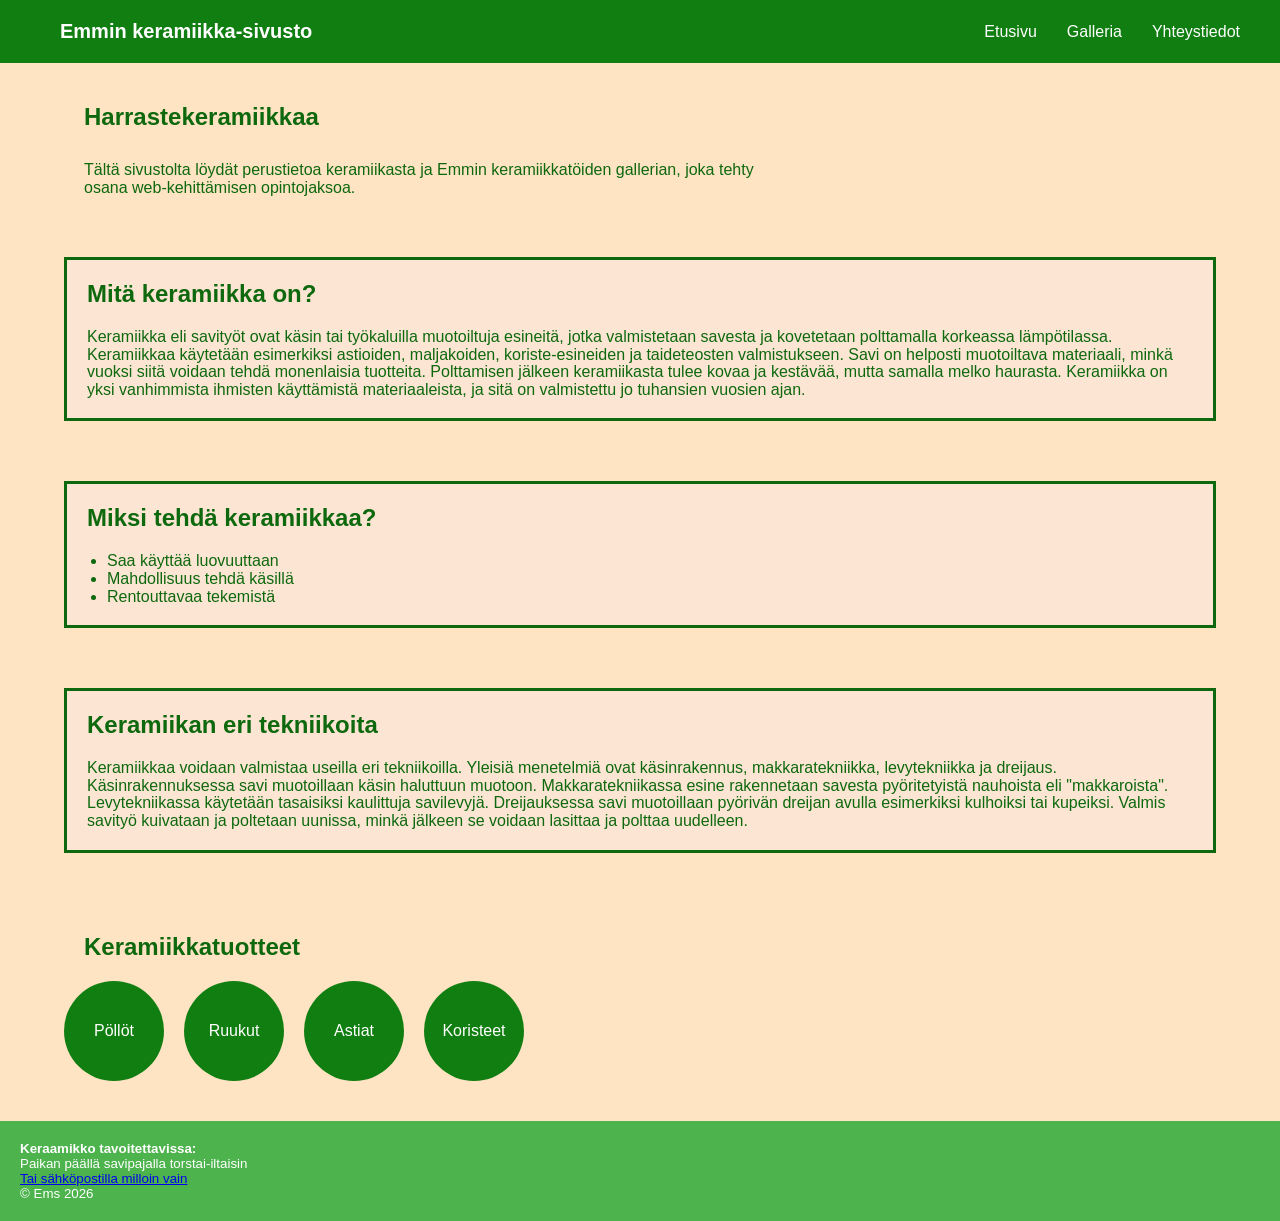
<file: index.html>
<!DOCTYPE html>
<html lang="fi">
<head>
    <meta charset="UTF-8">
    <meta name="viewport" content="width=device-width, initial-scale=1.0">
    <title>Keramiikka-sivusto</title>
    <link rel="stylesheet" href="css/styles.css">
</head>

<body>
    <header class="header">
        <a href="#" class="logo">Emmin keramiikka-sivusto</a>
        <nav class="navi">
            <ul>
                <li><a href="index.html">Etusivu</a></li>
                <li class="dropdown"><a href="galleria.html">Galleria</a>
                    <ul class="dropdown-menu">
                        <li><a href="galleria.html#pollot">Pöllöt</a></li>
                        <li><a href="galleria.html#ruukut">Ruukut</a></li>
                        <li><a href="galleria.html#astiat">Astiat</a></li>
                        <li><a href="galleria.html#koriste-esineet">Koriste-esineet</a></li>
                    </ul>
                </li>
                <li><a href="yhteystiedot.html">Yhteystiedot</a></li>
            </ul>
        </nav>
    </header>

    <main class="container">
        <section class="intro">
            <h1>Harrastekeramiikkaa</h1>
            <p>Tältä sivustolta löydät perustietoa keramiikasta ja Emmin keramiikkatöiden gallerian, joka tehty osana web-kehittämisen opintojaksoa.</p>
        </section>

        <section class="main-text">
            <section class="item1">
                <h2>Mitä keramiikka on?</h2>
                <p>Keramiikka eli savityöt ovat käsin tai työkaluilla muotoiltuja esineitä, jotka valmistetaan savesta ja kovetetaan polttamalla korkeassa lämpötilassa. Keramiikkaa käytetään esimerkiksi astioiden, maljakoiden, koriste-esineiden ja taideteosten valmistukseen. Savi on helposti muotoiltava materiaali, minkä vuoksi siitä voidaan tehdä monenlaisia tuotteita. Polttamisen jälkeen keramiikasta tulee kovaa ja kestävää, mutta samalla melko haurasta. Keramiikka on yksi vanhimmista ihmisten käyttämistä materiaaleista, ja sitä on valmistettu jo tuhansien vuosien ajan.</p>
            </section>

            <section class="item2">
                <h2>Miksi tehdä keramiikkaa?</h2>
                <ul>
                    <li>Saa käyttää luovuuttaan</li>
                    <li>Mahdollisuus tehdä käsillä</li>
                    <li>Rentouttavaa tekemistä</li>
                </ul>
            </section>

            <section class="item3">
                <h2>Keramiikan eri tekniikoita</h2>
                <p>Keramiikkaa voidaan valmistaa useilla eri tekniikoilla. Yleisiä menetelmiä ovat käsinrakennus, makkaratekniikka, levytekniikka ja dreijaus. Käsinrakennuksessa savi muotoillaan käsin haluttuun muotoon. Makkaratekniikassa esine rakennetaan savesta pyöritetyistä nauhoista eli "makkaroista". Levytekniikassa käytetään tasaisiksi kaulittuja savilevyjä. Dreijauksessa savi muotoillaan pyörivän dreijan avulla esimerkiksi kulhoiksi tai kupeiksi. Valmis savityö kuivataan ja poltetaan uunissa, minkä jälkeen se voidaan lasittaa ja polttaa uudelleen.</p>
                <!--Tähän kohtaan voidaan tehdä myös taulukko, johon laitetaan muutama esimerkki savilaaduista ja polttolämpötiloista-->
            </section>
        
            <section class="item4">
                <h2>Keramiikkatuotteet</h2>
                <div class="tuotelaatikot">
                    <span class="klikkaa"><a href="galleria.html#pollot">Pöllöt</a></span>
                    <span class="klikkaa"><a href="galleria.html#ruukut">Ruukut</a></span>
                    <span class="klikkaa"><a href="galleria.html#astiat">Astiat</a></span>
                    <span class="klikkaa"><a href="galleria.html#koriste">Koristeet</a></span>
                    <!-- Näistä tarkoitus tulla vähän nätempiä klikattavia kohtia, jotka ohjaa Galleria-sivulle suoraan kyseiseen kohtaan-->
                </div>
            </section>
        </section>
    </main>

    <footer class="footer">
        <p class="footer-bold">Keraamikko tavoitettavissa:</p>
        <p>Paikan päällä savipajalla torstai-iltaisin</p>
         <a href="mailto:keraamikko@savityo.fi">Tai sähköpostilla milloin vain</a>
        <p>&copy; Ems 2026</p>
    </footer>
</body>
</html>
</file>
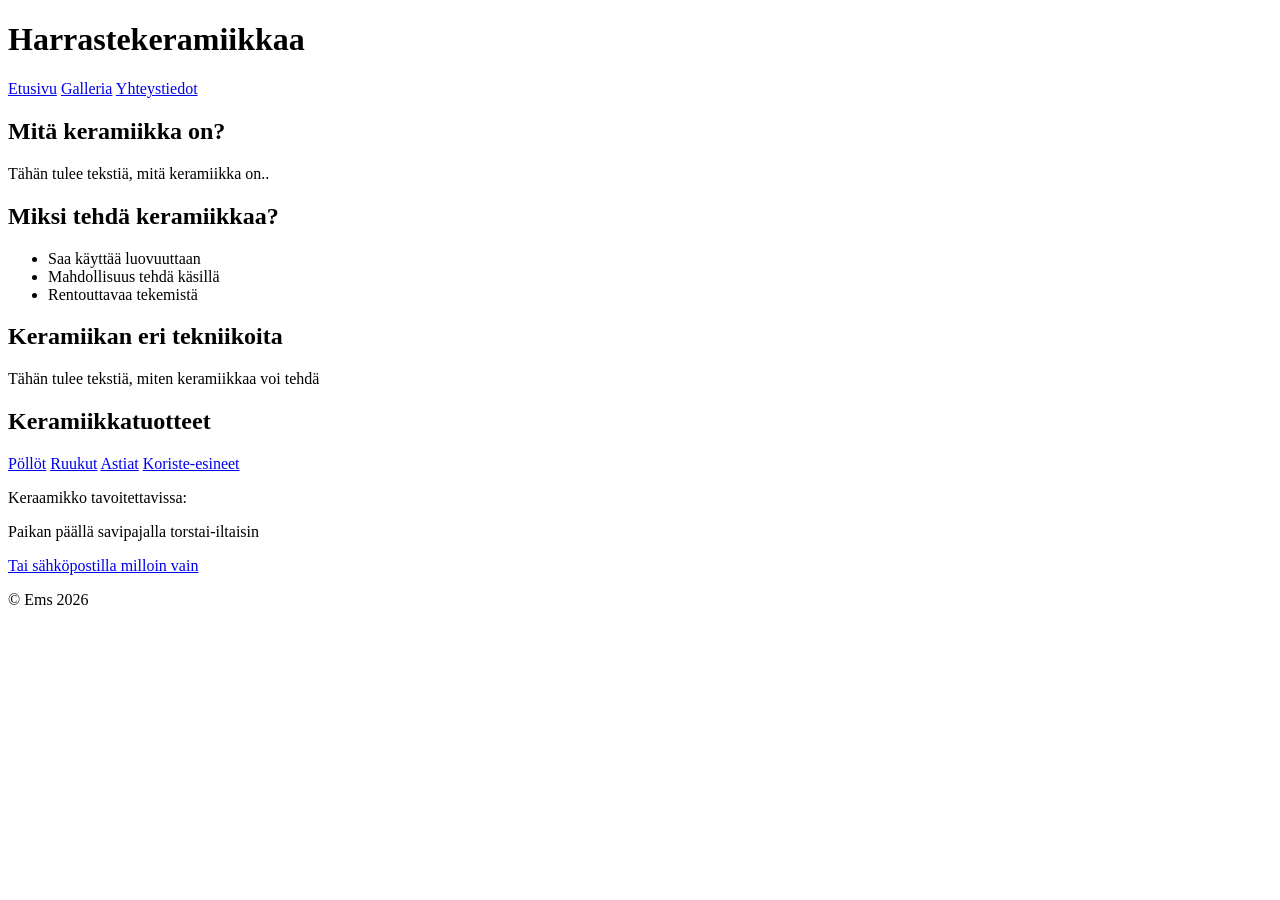
<file: etusivu.html>
<!DOCTYPE html>
<html lang="en">
<head>
    <meta charset="UTF-8">
    <meta name="viewport" content="width=device-width, initial-scale=1.0">
    <!-- Tähän tulee linkitys css:ään-->
    <title>Document</title>
</head>

<body>
    <header>
        <h1>Harrastekeramiikkaa</h1>
        <nav>
            <a href="#etusivu">Etusivu</a>
            <a href="#galleria">Galleria</a>
            <a href="#yhteys">Yhteystiedot</a>
        </nav>
    </header>
    <main>
        <article>
            <section>
                <h2>Mitä keramiikka on?</h2>
                <p>Tähän tulee tekstiä, mitä keramiikka on..</p>
            </section>

            <section>
                <h2>Miksi tehdä keramiikkaa?</h2>
                <ul>
                    <li>Saa käyttää luovuuttaan</li>
                    <li>Mahdollisuus tehdä käsillä</li>
                    <li>Rentouttavaa tekemistä</li>
                </ul>
            </section>

            <section>
                <h2>Keramiikan eri tekniikoita</h2>
                <p>Tähän tulee tekstiä, miten keramiikkaa voi tehdä</p>
                <!--Tähän kohtaan voidaan tehdä myös taulukko, johon laitetaan muutama esimerkki savilaaduista ja polttolämpötiloista-->
            </section>
        </article>
        
        <section>
            <h2>Keramiikkatuotteet</h2>

            <div class="tuotelaatikot">
                <span class="klikkaa"><a href="galleria.html#pollot">Pöllöt</a></span>
                <span class="klikkaa"><a href="galleria.html#ruukut">Ruukut</a></span>
                <span class="klikkaa"><a href="galleria.html#astiat">Astiat</a></span>
                <span class="klikkaa"><a href="galleria.html#koriste">Koriste-esineet</a></span>
                <!-- Näistä tarkoitus tulla klikattavia kohtia, jotka ohjaa Galleria-sivulle suoraan kyseiseen kohtaan-->
            </div>
        </section>
    </main>

    <footer>
        <p>Keraamikko tavoitettavissa:</p>
        <p>Paikan päällä savipajalla torstai-iltaisin</p>
         <a href="mailto:keraamikko@savityo.fi">Tai sähköpostilla milloin vain</a>
        <p>&copy; Ems 2026</p>
    </footer>
</body>
</html>
</file>
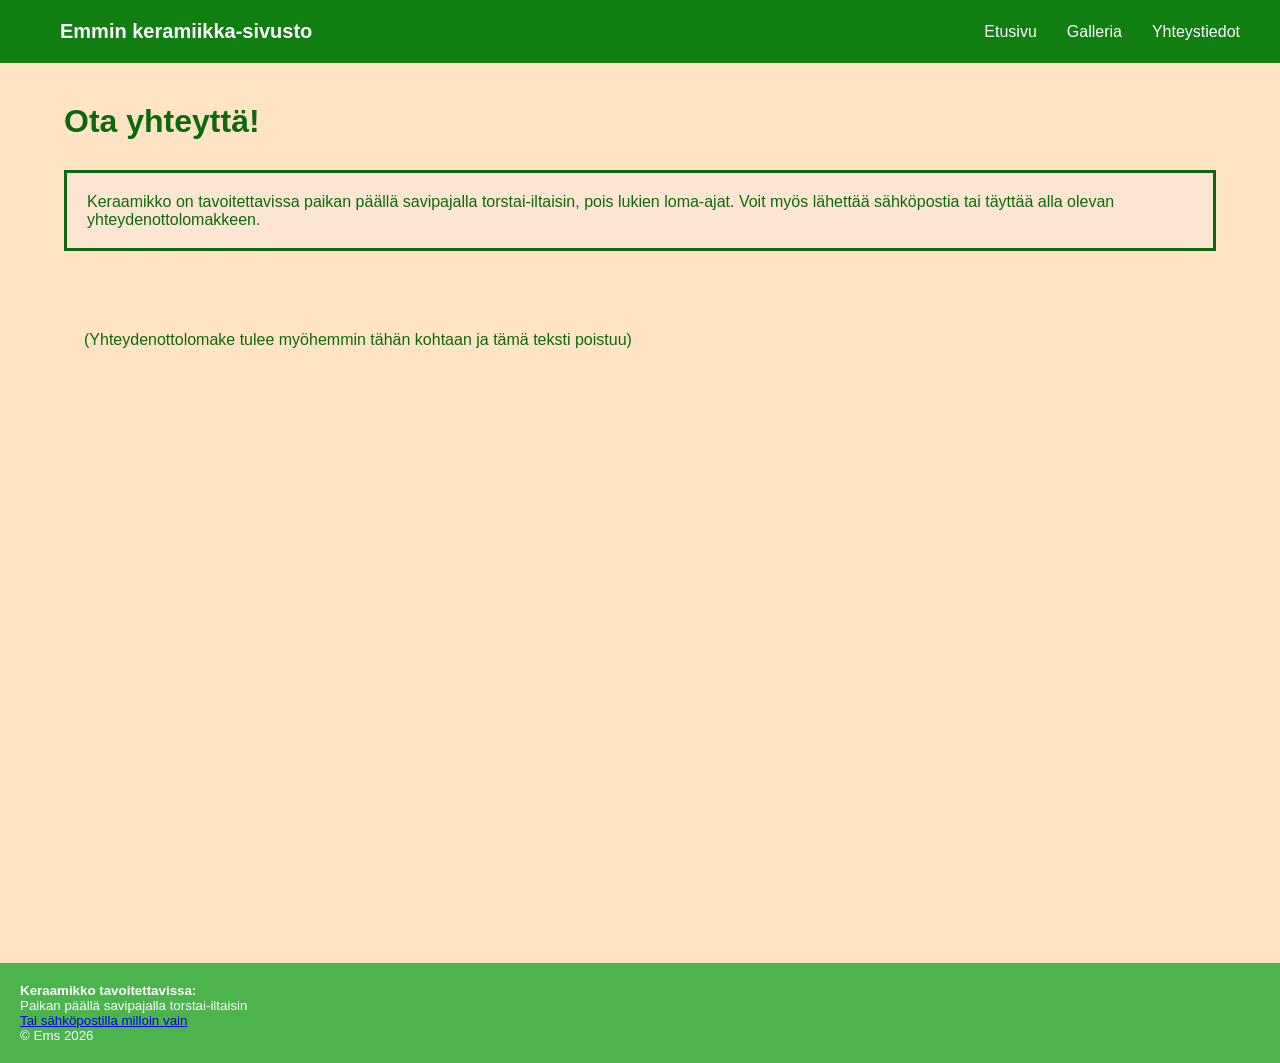
<file: yhteystiedot.html>
<!DOCTYPE html>
<html lang="fi">
<head>
    <meta charset="UTF-8">
    <meta name="viewport" content="width=device-width, initial-scale=1.0">
    <link rel="stylesheet" href="css/styles.css">
    <title>Yhteystiedot</title>
</head>

<body>
    <header class="header">
        <a href="#" class="logo">Emmin keramiikka-sivusto</a>
        <nav class="navi">
            <ul>
                <li><a href="index.html">Etusivu</a></li>
                <li class="dropdown"><a href="galleria.html">Galleria</a>
                    <ul class="dropdown-menu">
                        <li><a href="galleria.html#pollot">Pöllöt</a></li>
                        <li><a href="galleria.html#ruukut">Ruukut</a></li>
                        <li><a href="galleria.html#astiat">Astiat</a></li>
                        <li><a href="galleria.html#koriste-esineet">Koriste-esineet</a></li>
                    </ul>
                </li>
                <li><a href="yhteystiedot.html">Yhteystiedot</a></li>
            </ul>
        </nav>
    </header>

    <main class="container">
        <h1>Ota yhteyttä!</h1>
        <section class="main-text">
            <section class="item1">
                <p>Keraamikko on tavoitettavissa paikan päällä savipajalla torstai-iltaisin, pois lukien loma-ajat. Voit myös lähettää sähköpostia tai täyttää alla olevan yhteydenottolomakkeen.</p>
            </section>
        <p>(Yhteydenottolomake tulee myöhemmin tähän kohtaan ja tämä teksti poistuu)</p>
        <!-- Tänne tulee sitten yhteydenottolomake vaiheessa 5-->
        </section>
    </main>

    <footer class="footer">
        <p class="footer-bold">Keraamikko tavoitettavissa:</p>
        <p>Paikan päällä savipajalla torstai-iltaisin</p>
         <a href="mailto:keraamikko@savityo.fi">Tai sähköpostilla milloin vain</a>
        <p>&copy; Ems 2026</p>
    </footer>
</body>
</html>
</file>
<file: css/styles.css>
*{
    box-sizing: border-box;
    margin: 0;
    padding: 0;
}

body{
    font-family: 'Trebuchet MS', 'Lucida Sans Unicode', 'Lucida Grande', 'Lucida Sans', Arial, sans-serif;
    background-color:bisque;
    color: rgb(14, 104, 14);
}

/*HEADER*/

.header {
    display: flex;
    justify-content: space-between;
    align-items: center;
    padding: 20px 40px;
    background-color: rgb(17, 126, 17);
}

.logo {
    color: white; 
    font-size: 20px;
    font-weight: bold;
    text-decoration: none;
    margin-right: 30px;
    margin-left: 20px;
}

.navi > ul {
    display: flex;
    gap: 30px;
    list-style: none;  
}

.navi a{
    color: white;
    text-decoration: none;
}
.navi a:hover{
    color: lightgreen;
}

.dropdown {
    position: relative;
}

.dropdown-menu {
    position: absolute; 
    top: 100%;
    left: 0;
    min-width: 140px; 
    display: none;
    list-style: none;
    background-color: rgb(77, 179, 77);
    padding: 10px 5px;
    z-index: 10; 
}

.dropdown-menu a {
    display: block;
    padding: 10px 10px;
}

.dropdown:hover .dropdown-menu {
    display: block;
}

.dropdown-menu a:hover {
    background-color: grey;
}

/* MAIN */
.container {
    width: 90%;
    max-width: 1200px;
    margin: 0 auto; 
    padding: 40px 0;
    min-height: 100vh;
    display: flex; 
    flex-direction: column;
}

h1 {
    margin-bottom: 30px; /* lävistys */
}

.intro {
    color: rgb(14, 104, 14);
    max-width: 700px;
    margin-bottom: 60px;
    margin-left: 20px;
}

.main-text {
    display: flex; 
    flex-direction: column;
    gap: 60px;
}

h2 {
    margin: 20px 20px;
}

.main-text p {
    margin: 20px 20px; 
    line-height: 110%;
}

.item1 {
    background-color:  rgb(252, 230, 211);
    border: 3px solid rgb(14, 104, 14);
}

.item2 {
    background-color:  rgb(252, 230, 211);
    border: 3px solid rgb(14, 104, 14);
}

.item2 ul {
    margin: 20px 40px; 
    line-height: 110%;
}

/*item 3 on oma, koska tähän tulee myöhemmin taulukko*/
.item3 {
    background-color:  rgb(252, 230, 211);
    border: 3px solid rgb(14, 104, 14);
}

.item4 div {
    display: flex;
    flex-direction: row;
    gap: 20px;
}

.item4 div span a {
    display: flex;
    flex-direction: row;
    justify-content: center;
    align-items: center;
    width: 100px;
    height: 100px;
    border-radius: 100%;
    color: white;
    text-decoration: none;
    background-color: rgb(17, 126, 17);
}

.item4 div span a:hover {
    background-color: rgb(77, 179, 77);
}

/* GALLERIA-SIVU */

#pollot {

}
            
#ruukut {

}

#astiat {

}

#koriste-esineet {

}

/* Muokkaa näitä vielä erikseen halutunlaiseksi 4. vaiheen palautusta varten */
.carousel-section {
    margin-bottom: 50px;
}
.carousel-section p {
    margin-bottom: 40px;
}
.carousel {
    display: flex;
    flex-wrap: nowrap;
    gap: 20px;
    overflow-x: auto;
    scroll-snap-type: x proximity;
    scroll-behavior: smooth;
    padding-bottom: 40px;
    scrollbar-width: none; 
}

.carousel-item {
    flex: 0 0 80%;
    scroll-snap-align: center; 
    border-radius: 10px;
    overflow: hidden;
    box-shadow: 0 2px 8 px rgba(0, 0, 0, 0.20);
}

.carousel-item img {
    width: 100%;
    height: 500px;
    object-fit: cover;
    display: block;
}

.carousel-item figcaption {
    padding: 30px;
    text-align: center;
    font-size: 18px;
}

.carousel-nav {
    display: flex;
    justify-content: center;
    gap: 10px;
    margin-top: 15px;
}

.carousel-nav a {
    display: flex;
    justify-content: center;
    align-items: center;
    width: 40px;
    height: 40px;
    border-radius: 50%;
    color: white;
    text-decoration: none;
    background-color: rgb(17, 126, 17);
}

.carousel-nav a:hover {
    background-color: rgb(77, 179, 77);
}


/* YHTEYSTIEDOT */



/* FOOTER */

.footer {
    background-color: rgb(77, 179, 77);
    color: white;
    padding: 20px 20px; 
    font-size: smaller;

}
.footer-bold {
    font-weight: bold;
}
</file>
